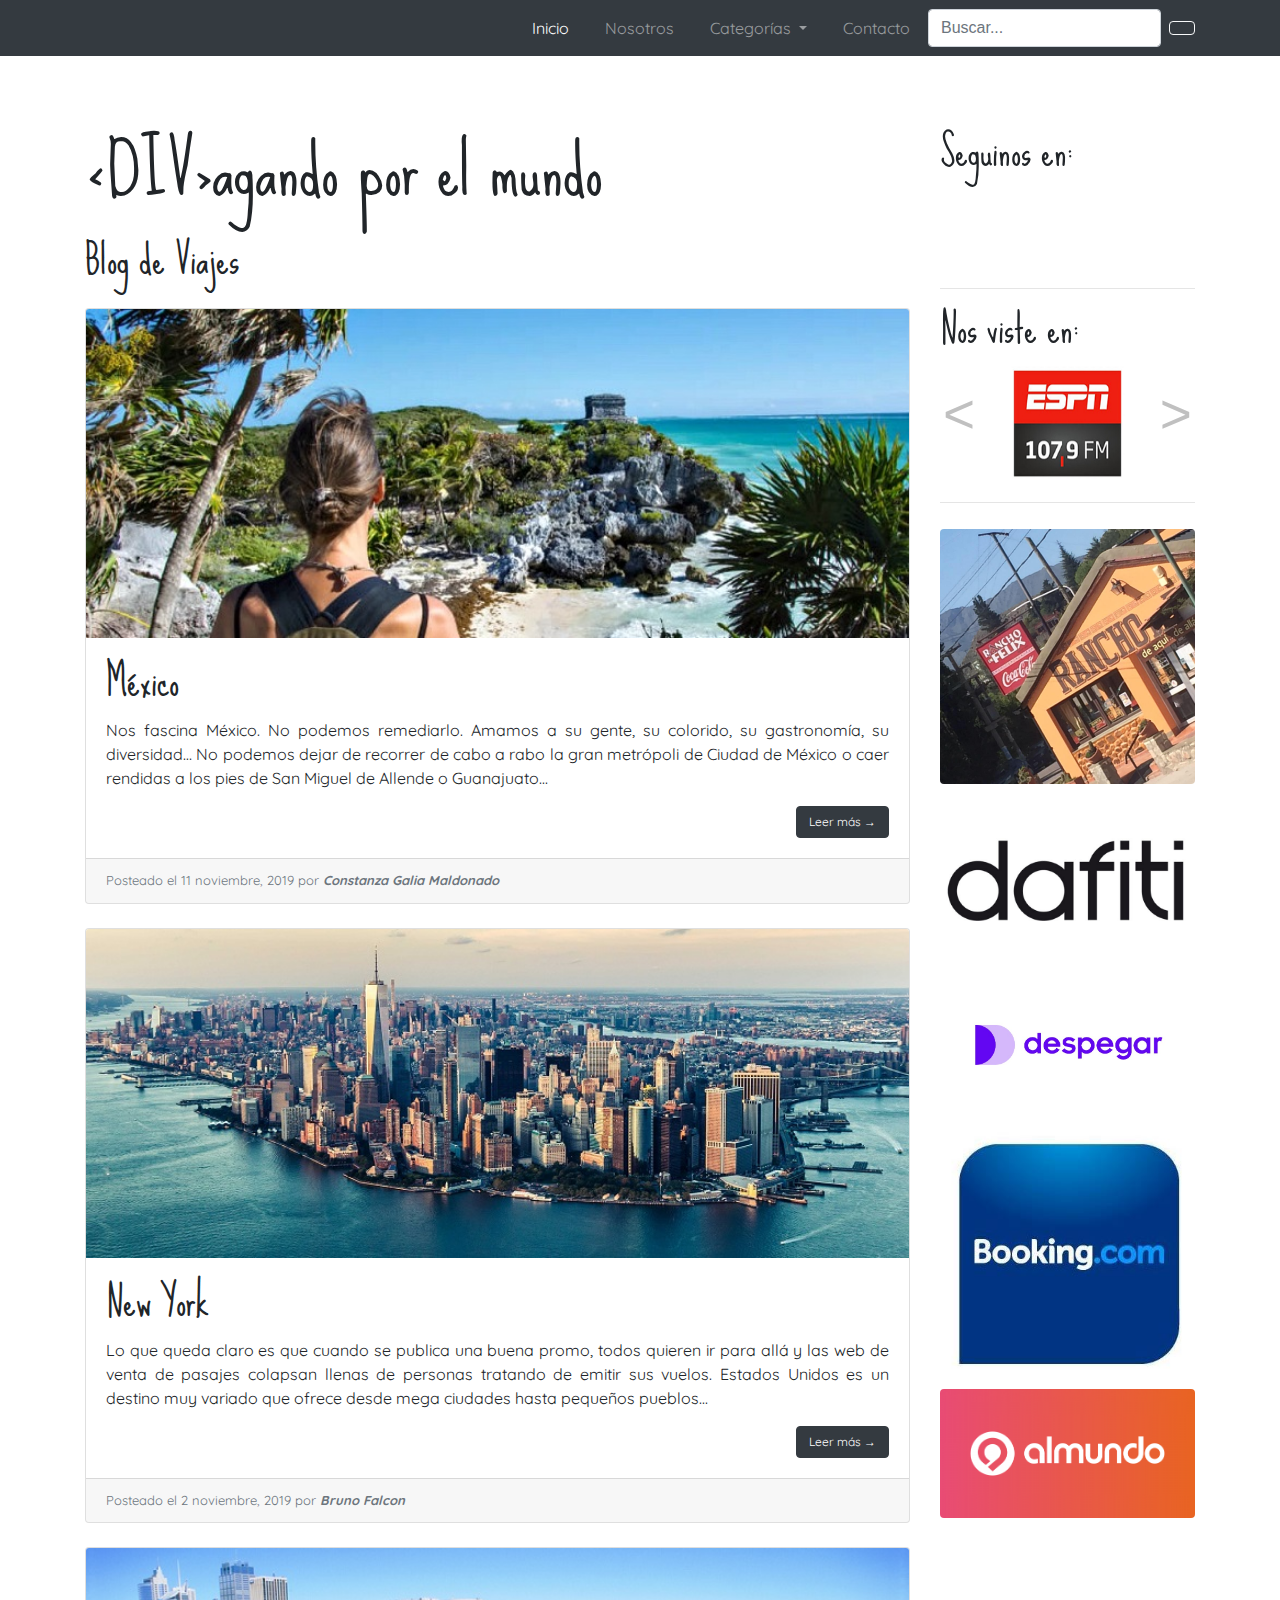
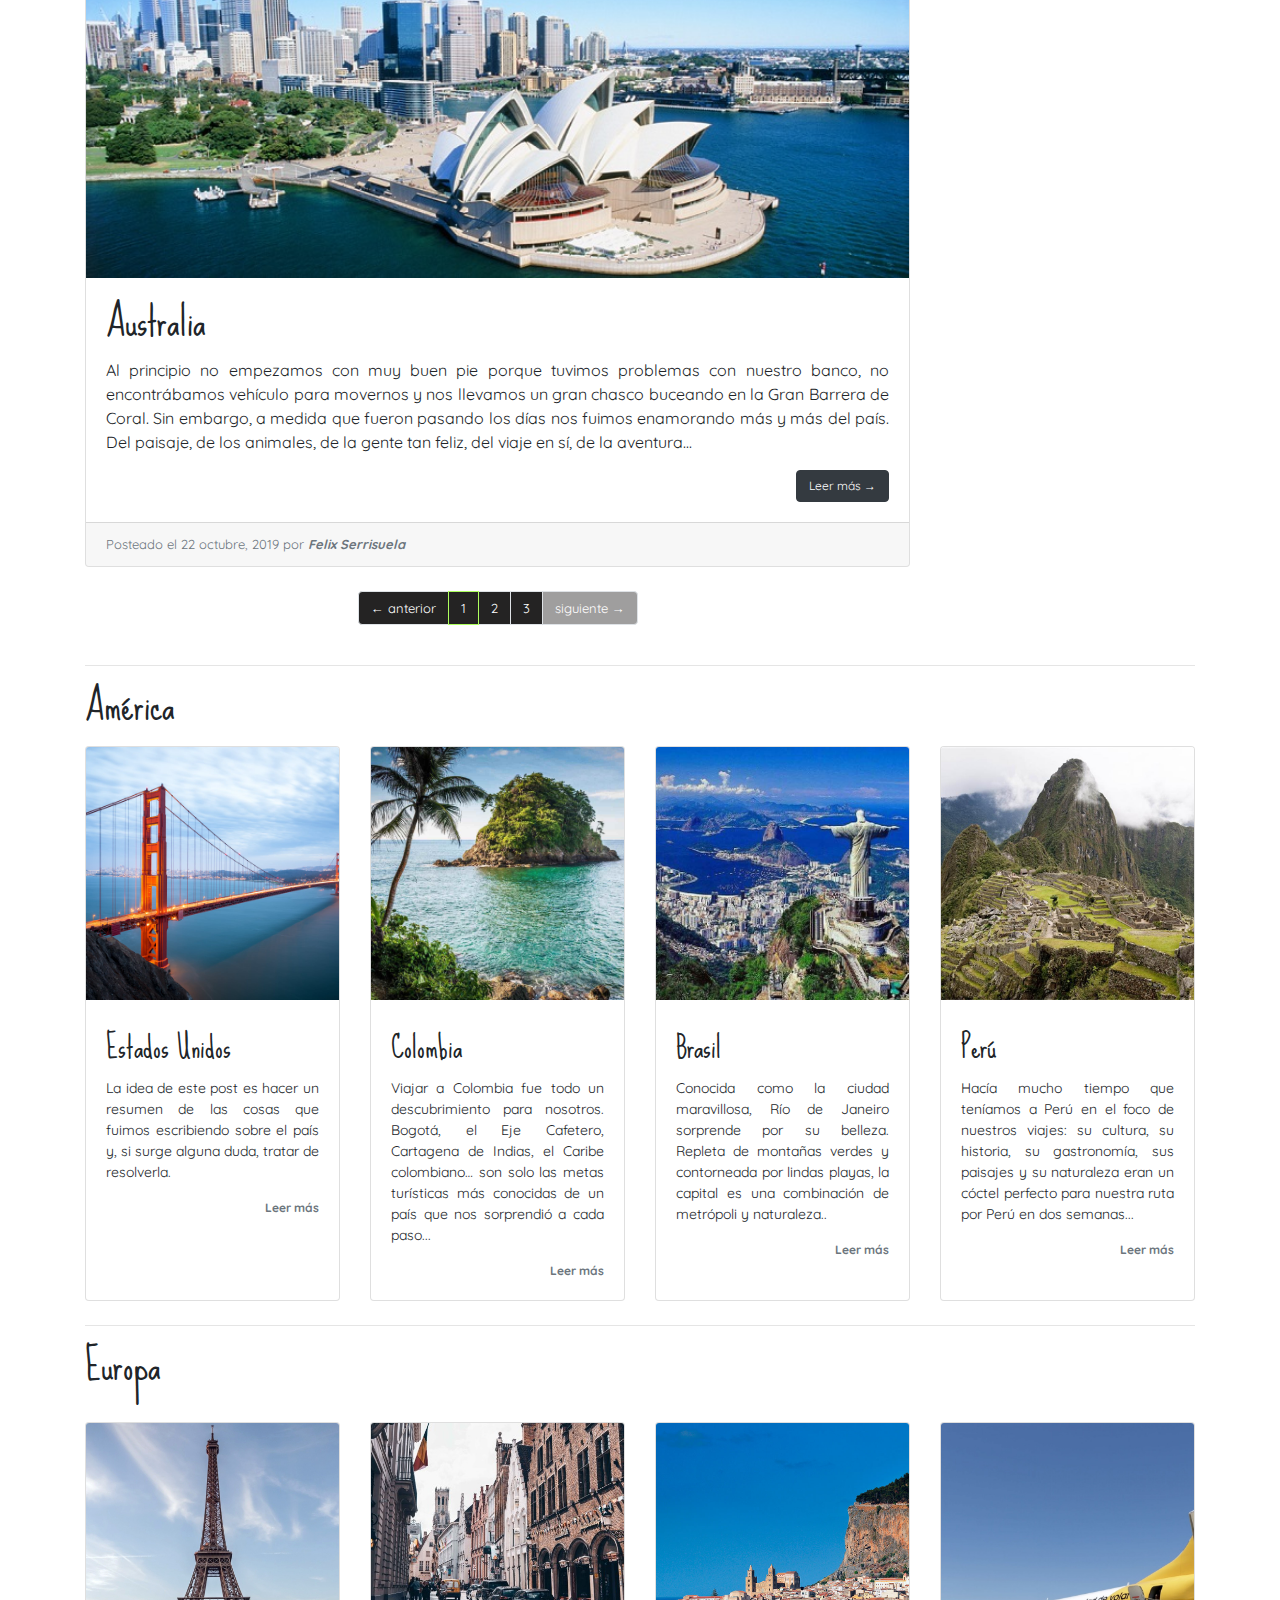
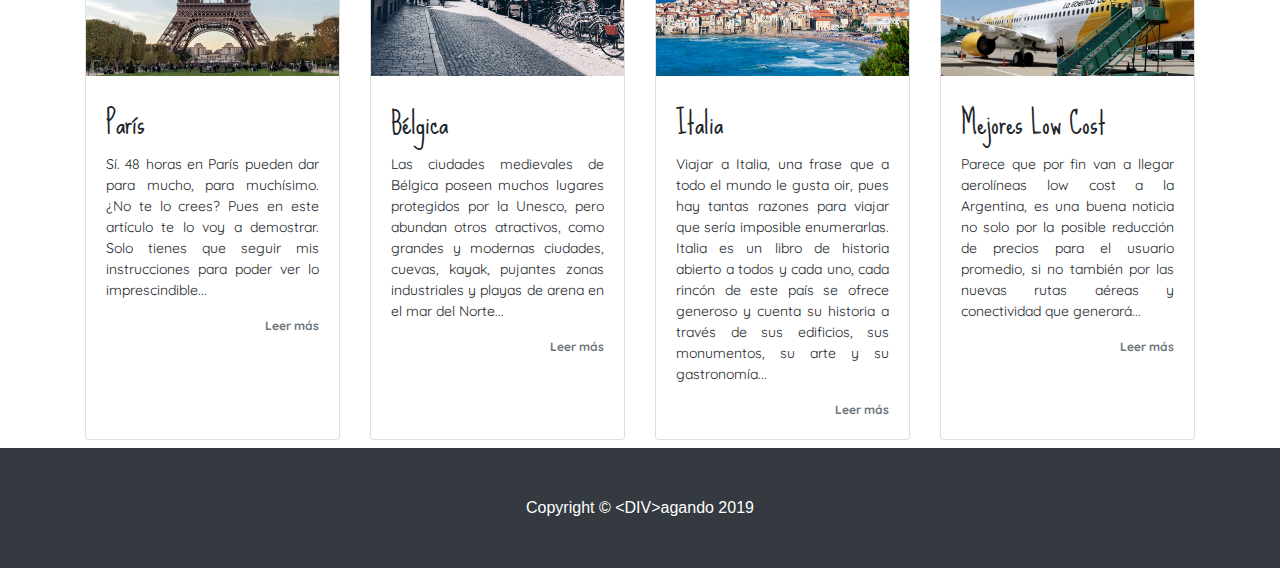
<file: index.html>
<!DOCTYPE html>
<html lang="es">
<head>
    <meta charset="utf-8">
    <meta name="viewport" content="width=device-width, initial-scale=1.0, minimum-scale=1.0, maximum-scale=1.0, user-scalable=no">
    <meta name="description" content="">
    <meta name="author" content="">
    <title> &lt;DIV&gt;agando </title>
    <!-- Bootstrap core CSS -->
    <link href="vendor/bootstrap/css/bootstrap.min.css" rel="stylesheet">
    <!--Link fontawesome-->
    <link rel="stylesheet" href="https://use.fontawesome.com/releases/v5.8.2/css/all.css" integrity="sha384-oS3vJWv+0UjzBfQzYUhtDYW+Pj2yciDJxpsK1OYPAYjqT085Qq/1cq5FLXAZQ7Ay" crossorigin="anonymous">
    <!-- link fuente google -->
    <link href="https://fonts.googleapis.com/css?family=Quicksand&display=swap" rel="stylesheet">
    <link href="https://fonts.googleapis.com/css?family=Sue+Ellen+Francisco&display=swap" rel="stylesheet">
    <!--Link Style css propio-->
    <link href="css/blog-home.css" rel="stylesheet">
</head>
<body>
    <header class="container-fluid">
        <div class="container">
            <div class="row">
                <!-- Navigation -->
                <nav class="navbar navbar-expand-lg navbar-dark bg-dark fixed-top">
                    <div class="container">
                         <a class="navbar-brand" href="index.html" id="icono"> <i class="fas fa-globe-americas fa-3x"></i> </a>
                         <button class="navbar-toggler" type="button" data-toggle="collapse" data-target="#navbarResponsive" aria-controls="navbarResponsive" aria-expanded="false" aria-label="Toggle navigation">
                            <span class="navbar-toggler-icon"></span>
                        </button>
                        <div class="collapse navbar-collapse menuSuperior" id="navbarResponsive">
                            <ul class="navbar-nav ml-auto">
                                <li class="nav-item active">
                                    <a class="nav-link" href="index.html">Inicio</a>
                                </li>
                                <li class="nav-item">
                                    <a class="nav-link" href="about.html">Nosotros</a>
                                </li>
                                <li class="nav-item dropdown">
                                    <a class="nav-link dropdown-toggle" href="#" id="navbarDropdown" role="button" data-toggle="dropdown" aria-haspopup="true" aria-expanded="false">
                                        Categorías
                                    </a>
                                    <div class="dropdown-menu" aria-labelledby="navbarDropdown">
                                        <a class="dropdown-item" href="#america">América</a>
                                        <a class="dropdown-item" href="#europa">Europa</a>
                                        <a class="dropdown-item" href="#">Africa</a>
                                        <a class="dropdown-item" href="#">Asia</a>
                                        <a class="dropdown-item" href="#">Oceanía</a>
                                    </div>
                                </li>
                                <li class="nav-item">
                                    <a class="nav-link" href="contacto.html">Contacto</a>
                                </li>
                                <form class="form-inline">
                                    <input class="form-control mr-sm-2" type="search" placeholder="Buscar..." aria-label="Search">
                                    <button class="btn btn-outline-light my-2 my-sm-0" type="submit"><i class="fa fa-search"></i></button>
                                </form>
                            </ul>
                        </div>
                    </div> 
                </nav>
            </div>
        </div>
    </header>
    <!-- Page Content -->
    <div class="container">
        <div class="row">
            <div class="col-md-9 mt-5">
                <h1 class="my-4 mb-3 tituloPrincipal"> &lt;DIV&gt;agando por el mundo</h1>
                <h3 class="tituloSecundario pb-3">Blog de Viajes</h3>
                <div class="card mb-4">
                    <img class="card-img-top" src="img/ciudades/tulum.jpg" alt="Card image cap">
                    <div class="card-body">
                        <h2 class="card-title tituloSecundario">México</h2>
                        <p class="card-text textoContenido">Nos fascina México. No podemos remediarlo. Amamos a su gente, su colorido, su gastronomía, su diversidad… No podemos dejar de recorrer de cabo a rabo la gran metrópoli de Ciudad de México o caer rendidas a los pies de San Miguel de Allende o Guanajuato...</p>
                        <a href="mexico.html" class="btn btn-dark float-right textoBotones">Leer más &rarr;</a>
                    </div>
                    <div class="card-footer text-muted textoPiePost">
                        Posteado el 11 noviembre, 2019 por <span class="textoAutores">Constanza Galia Maldonado</span>
                    </div>
                </div>
                <div class="card mb-4">
                    <img class="card-img-top" src="img/ciudades/Nueva-York.jpg" alt="Card image cap">
                    <div class="card-body">
                        <h2 class="card-title tituloSecundario">New York</h2>
                        <p class="card-text textoContenido">Lo que queda claro es que cuando se publica una buena promo, todos quieren ir para allá y las web de venta de pasajes colapsan llenas de personas tratando de emitir sus vuelos. Estados Unidos es un destino muy variado que ofrece desde mega ciudades hasta pequeños pueblos...</p>
                        <a href="new_york.html" class="btn btn-dark float-right textoBotones">Leer más &rarr;</a>
                    </div>
                    <div class="card-footer text-muted textoPiePost">
                        Posteado el 2 noviembre, 2019 por <span class="textoAutores">Bruno Falcon</span>
                    </div>
                </div>
                <div class="card mb-4">
                    <img class="card-img-top" src="img/ciudades/sidney.jpg" alt="Card image cap">
                    <div class="card-body">
                        <h2 class="card-title tituloSecundario">Australia</h2>
                        <p class="card-text textoContenido">Al principio no empezamos con muy buen pie porque tuvimos problemas con nuestro banco, no encontrábamos vehículo para movernos y nos llevamos un gran chasco buceando en la Gran Barrera de Coral. Sin embargo, a medida que fueron pasando los días nos fuimos enamorando más y más del país. Del paisaje, de los animales, de la gente tan feliz, del viaje en sí, de la aventura...</p>
                        <a href="australia.html" class="btn btn-dark float-right textoBotones">Leer más &rarr;</a>
                    </div>
                    <div class="card-footer text-muted textoPiePost">
                        Posteado el 22 octubre, 2019 por <span class="textoAutores">Felix Serrisuela</span>
                    </div>
                </div>
                <!-- Pagination -->
                <ul class="pagination justify-content-center mb-4">
                    <li class="page-item"><a class="page-link" href="#">&larr; anterior</a></li>
                    <li class="page-item active"><a class="page-link" href="#">1</a></li>
                    <li class="page-item "><a class="page-link" href="#">2</a></li>
                    <li class="page-item"><a class="page-link" href="#">3</a></li>
                    <li class="page-item disabled"><a class="page-link" href="#">siguiente &rarr;</a></li>
                </ul>
            </div> <!-- columna 1 -->
            <div class="col-md-3 mt-5 d-none d-sm-none d-md-block">
                <aside class="mt-4 sticky-top" style="top:6rem">
                    <h3 class="tituloSecundario">Seguinos en:</h3>
                    <div class="mt-5 pb-4 redesSociales text-center">
                        <a target="_blank" href="#"><i class="fab fa-instagram fa-3x"></i></a>
                        <a target="_blank" href="#"><i class="fab fa-facebook fa-3x"></i></a>
                        <a target="_blank" href="#"><i class="fab fa-twitter-square fa-3x"></i></a>
                        <a target="_blank" href="#"><i class="fab fa-youtube fa-3x"></i></a>
                    </div>
                    <hr>
                    <h3 class="tituloSecundario">Nos viste en:</h3>
                    <div id="carouselExampleControls" class="carousel slide" data-ride="carousel">
                        <div class="carousel-inner">
                            <div class="carousel-item active">
                                <img class="d-block w-100" src="img/slider/espn.png" alt="First slide">
                            </div>
                            <div class="carousel-item">
                                <img class="d-block w-100" src="img/slider/telam.png" alt="Second slide">
                            </div>
                            <div class="carousel-item">
                                <img class="d-block w-100" src="img/slider/tv-publica.png" alt="Third slide">
                            </div>
                        </div>
                        <a class="carousel-control-prev" href="#carouselExampleControls" role="button" data-slide="prev">
                            <span class="carousel-control-prev-icon" aria-hidden="true"></span>
                            <span class="sr-only">Previous</span>
                        </a>
                        <a class="carousel-control-next" href="#carouselExampleControls" role="button" data-slide="next">
                            <span class="carousel-control-next-icon" aria-hidden="true"></span>
                            <span class="sr-only">Next</span>
                        </a>
                    </div>
                    <hr>
                    <div id="publicidades">
                        <img class="img-fluid rounded" src="img/publicidades/rancho.jpg">
                        <img class="img-fluid rounded" src="img/publicidades/dafiti.jpg">
                        <img class="img-fluid rounded" src="img/publicidades/logo-despegar-nuevo.jpg">
                        <img class="img-fluid rounded" src="img/publicidades/Booking-opiniones-9.jpg">
                        <img class="img-fluid rounded" src="img/publicidades/almundocom_1555451367.png">
                    </div>

                </aside>
            </div> <!-- columna 2 -->
        </div> <!-- primer row -->
        <hr>
        <h1 class="tituloSecundario" id="america">América</h1>
        <div class="row">
             <div class="col-md-6 col-lg-4 col-xl-3 py-2">
                <div class="card h-100">
                    <img class="card-img-top img-fluid" src="img/ciudades/goldenGate.jpg" alt="Card image cap">
                    <div class="card-body">
                        <h5 class="card-title titulosMiniaturas">Estados Unidos</h5>
                        <p class="card-text textoContenidoMin">La idea de este post es hacer un resumen de las cosas que fuimos escribiendo sobre el país y, si surge alguna duda, tratar de resolverla.</p>
                        <p class="card-text"><a href="estadosUnidos.html" class="text-muted float-right leerMas">Leer más</a></p>
                    </div>
                </div>
            </div>
            <div class="col-md-6 col-lg-4 col-xl-3 py-2">
                <div class="card h-100">
                    <img class="card-img-top img-fluid" src="img/ciudades/colombia.jpg" alt="Card image cap">
                     <div class="card-body">
                        <h5 class="card-title titulosMiniaturas">Colombia</h5>
                        <p class="card-text textoContenidoMin">Viajar a Colombia fue todo un descubrimiento para nosotros. Bogotá, el Eje Cafetero, Cartagena de Indias, el Caribe colombiano… son solo las metas turísticas más conocidas de un país que nos sorprendió a cada paso...</p>
                        <p class="card-text"><a href="colombia.html" class="text-muted float-right leerMas">Leer más</a></p>
                    </div>
                </div>
            </div>
            <div class="col-md-6 col-lg-4 col-xl-3 py-2">
                <div class="card h-100">
                    <img class="card-img-top img-fluid" src="img/ciudades/rioDeJaneiro.jpg" alt="Card image cap">
                    <div class="card-body">
                        <h5 class="card-title titulosMiniaturas">Brasil</h5>
                        <p class="card-text textoContenidoMin">Conocida como la ciudad maravillosa, Río de Janeiro sorprende por su belleza. Repleta de montañas verdes y contorneada por lindas playas, la capital es una combinación de metrópoli y naturaleza..</p>
                        <p class="card-text"><a href="brasil.html" class="text-muted float-right leerMas">Leer más</a></p>
                    </div>
                </div>
            </div>
            <div class="col-md-6 col-lg-4 col-xl-3 py-2">
                <div class="card h-100">
                    <img class="card-img-top img-fluid" src="img/ciudades/machuPicchu.jpg" alt="Card image cap">
                    <div class="card-body">
                        <h5 class="card-title titulosMiniaturas">Perú</h5>
                        <p class="card-text textoContenidoMin">Hacía mucho tiempo que teníamos a Perú en el foco de nuestros viajes: su cultura, su historia, su gastronomía, sus paisajes y su naturaleza eran un cóctel perfecto para nuestra ruta por Perú en dos semanas...</p>
                        <p class="card-text"><a href="peru.html" class="text-muted float-right leerMas">Leer más</a></p>
                    </div>
                </div>
            </div>
        </div> <!-- row America -->
        <hr>
        <h1 class="tituloSecundario mb-4" id="europa">Europa</h1>
        <div class="row">
            <div class="col-md-6 col-lg-4 col-xl-3 py-2">
                <div class="card h-100">
                    <img class="card-img-top img-fluid" src="img/ciudades/torre.jpg" alt="Card image cap">
                    <div class="card-body">
                        <h5 class="card-title titulosMiniaturas">París</h5>
                        <p class="card-text textoContenidoMin">Sí. 48 horas en París pueden dar para mucho, para muchísimo. ¿No te lo crees? Pues en este artículo te lo voy a demostrar. Solo tienes que seguir mis instrucciones para poder ver lo imprescindible...</p>
                        <p class="card-text"><a href="paris.html" class="text-muted float-right leerMas">Leer más</a></p>
                    </div>
                </div>
            </div>
            <div class="col-md-6 col-lg-4 col-xl-3 py-2">
                <div class="card h-100">
                    <img class="card-img-top img-fluid" src="img/ciudades/belgica.jpg" alt="Card image cap">
                     <div class="card-body">
                        <h5 class="card-title titulosMiniaturas">Bélgica</h5>
                        <p class="card-text textoContenidoMin">Las ciudades medievales de Bélgica poseen muchos lugares protegidos por la Unesco, pero abundan otros atractivos, como grandes y modernas ciudades, cuevas, kayak, pujantes zonas industriales y playas de arena en el mar del Norte...</p>
                        <p class="card-text"><a href="belgica.html" class="text-muted float-right leerMas">Leer más</a></p>
                    </div>
                </div>
            </div>
            <div class="col-md-6 col-lg-4 col-xl-3 py-2">
                <div class="card h-100">
                    <img class="card-img-top img-fluid" src="img/ciudades/italia.jpg" alt="Card image cap">
                    <div class="card-body">
                        <h5 class="card-title titulosMiniaturas">Italia</h5>
                        <p class="card-text textoContenidoMin">Viajar a Italia, una frase que a todo el mundo le gusta oir, pues hay tantas razones para viajar que sería imposible enumerarlas. Italia es un libro de historia abierto a todos y cada uno, cada rincón de este país se ofrece generoso y cuenta su historia a través de sus edificios, sus monumentos, su arte y su gastronomía...</p>
                        <p class="card-text"><a href="italia.html" class="text-muted float-right leerMas">Leer más</a></p>
                    </div>
                </div>
            </div>
            <div class="col-md-6 col-lg-4 col-xl-3 py-2">
                <div class="card h-100">
                    <img class="card-img-top img-fluid" src="img/ciudades/flyBondi.jpg" alt="Card image cap">
                    <div class="card-body">
                        <h5 class="card-title titulosMiniaturas"> Mejores Low Cost</h5>
                        <p class="card-text textoContenidoMin">Parece que por fin van a llegar aerolíneas low cost a la Argentina, es una buena noticia no solo por la posible reducción de precios para el usuario promedio, si no también por las nuevas rutas aéreas y conectividad que generará...</p>
                        <p class="card-text"><a href="lowCost.html" class="text-muted float-right leerMas">Leer más</a></p>
                    </div>
                </div>
            </div>
        </div> <!-- row Europa -->
    </div> <!-- container -->    
    <!-- Footer -->
    <footer class="py-5 bg-dark">
        <div class="container">
            <p class="m-0 text-center text-white">Copyright &copy; &lt;DIV&gt;agando 2019</p>
        </div>
    </footer>        
<!-- Bootstrap core JavaScript -->
<script src="vendor/jquery/jquery.min.js"></script>
<script src="vendor/bootstrap/js/bootstrap.bundle.min.js"></script>
</body>
</html>
</file>
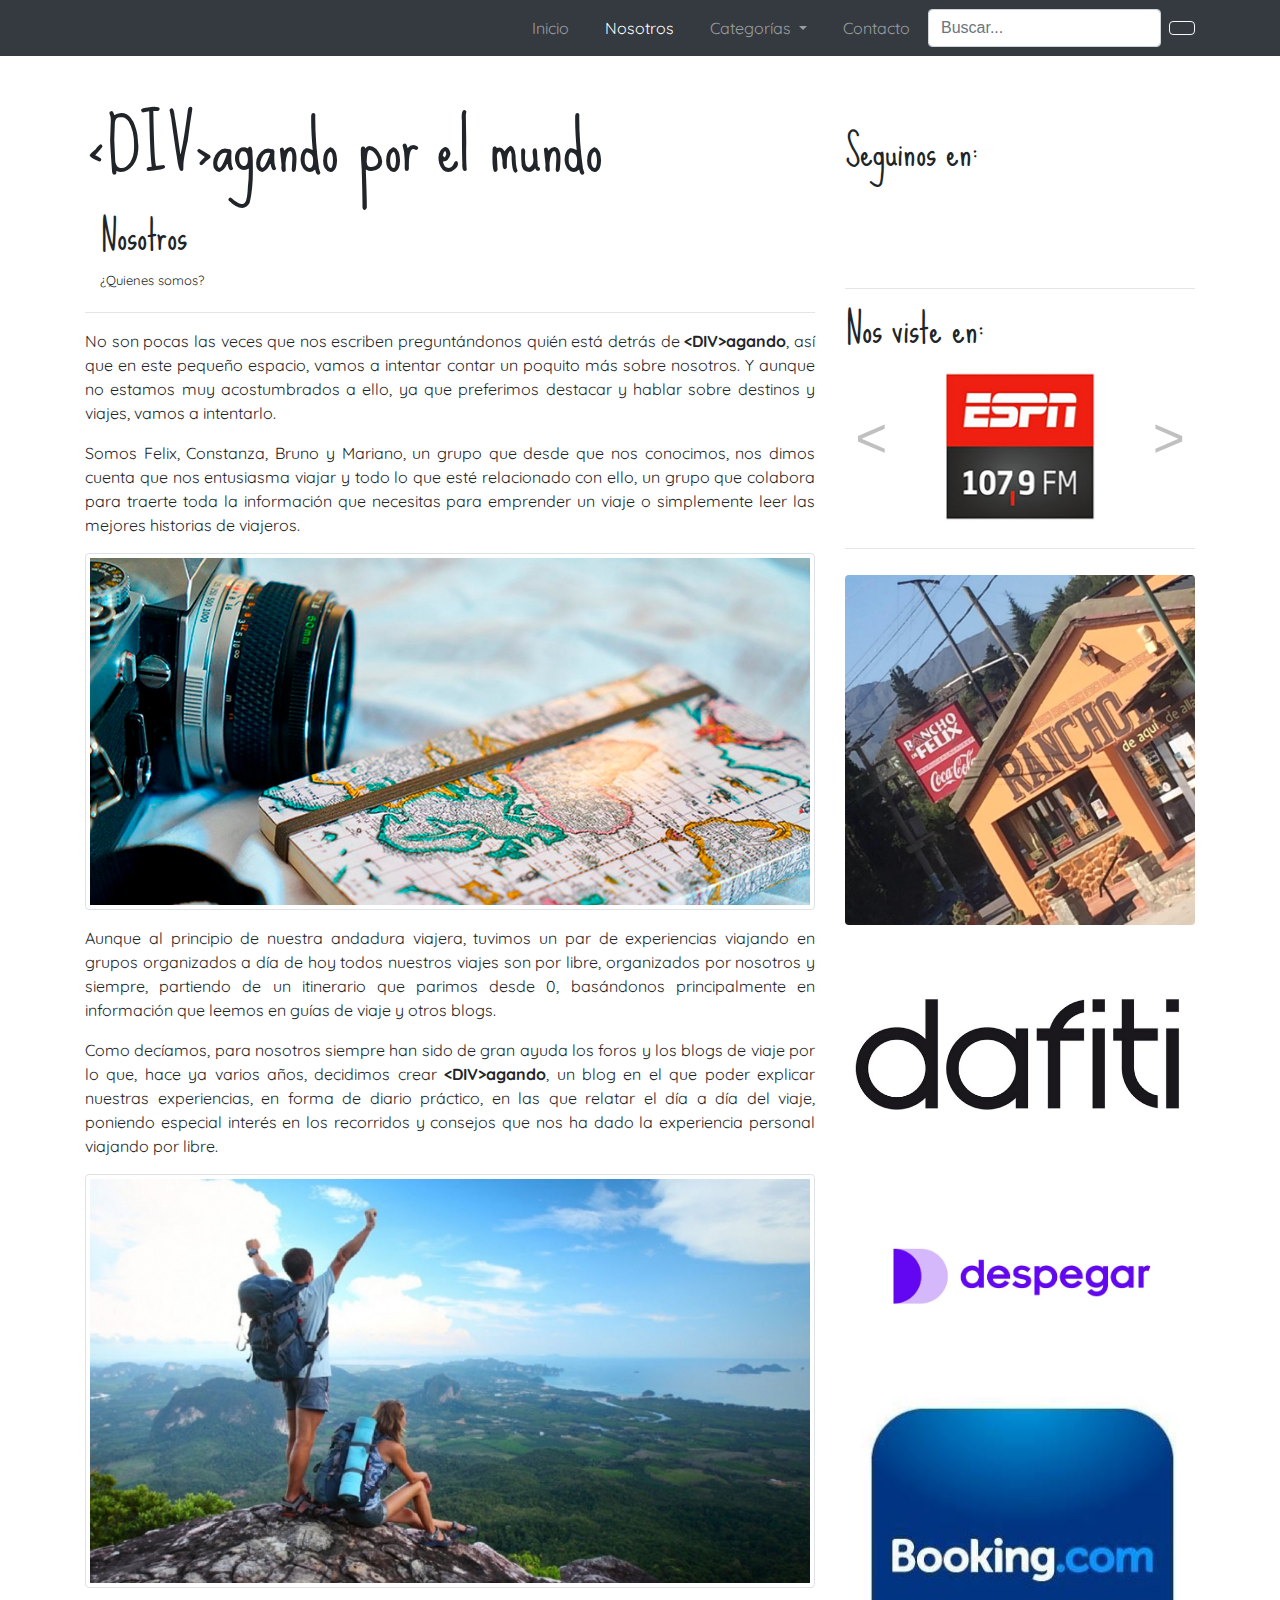
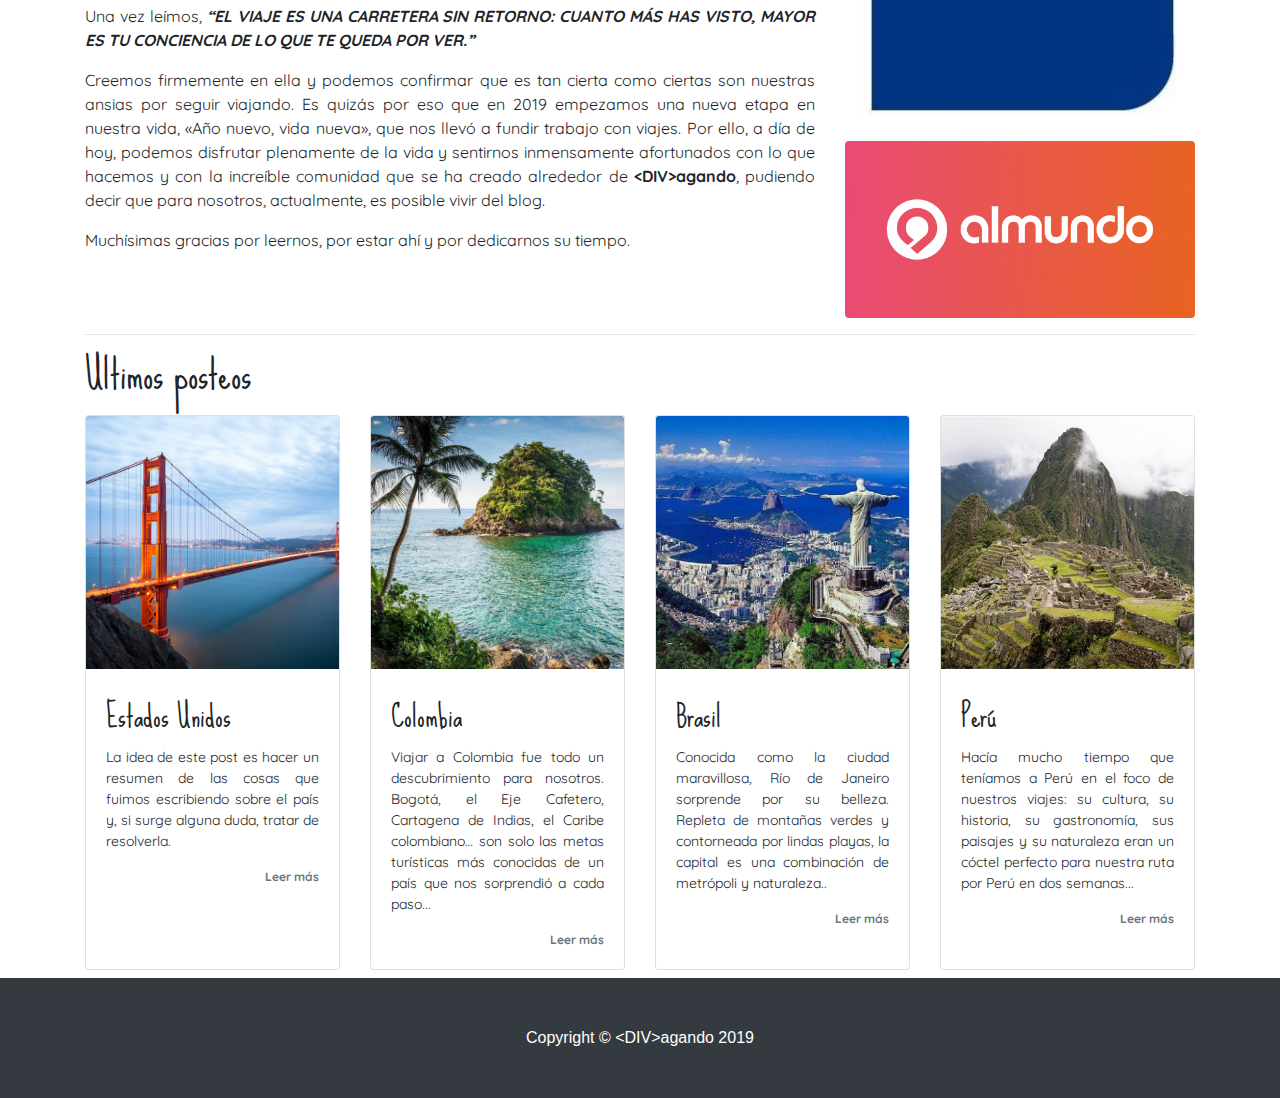
<file: about.html>
<!DOCTYPE html>
<html lang="es">
<head>
    <meta charset="utf-8">
    <meta name="viewport" content="width=device-width, initial-scale=1.0, minimum-scale=1.0, maximum-scale=1.0, user-scalable=no">
    <meta name="description" content="">
    <meta name="author" content="">
    <title> &lt;DIV&gt;agando </title>
    <!-- Bootstrap core CSS -->
    <link href="vendor/bootstrap/css/bootstrap.min.css" rel="stylesheet">
    <!--Link fontawesome-->
    <link rel="stylesheet" href="https://use.fontawesome.com/releases/v5.8.2/css/all.css" integrity="sha384-oS3vJWv+0UjzBfQzYUhtDYW+Pj2yciDJxpsK1OYPAYjqT085Qq/1cq5FLXAZQ7Ay" crossorigin="anonymous">
    <!-- link fuente google -->
    <link href="https://fonts.googleapis.com/css?family=Quicksand&display=swap" rel="stylesheet">
    <link href="https://fonts.googleapis.com/css?family=Sue+Ellen+Francisco&display=swap" rel="stylesheet">
    <!--Link Style css propio-->
    <link href="css/blog-home.css" rel="stylesheet">
</head>
<body>
    <header class="container-fluid">
        <div class="container">
            <div class="row">
                <!-- Navigation -->
                <nav class="navbar navbar-expand-lg navbar-dark bg-dark fixed-top">
                    <div class="container">
                         <a class="navbar-brand" href="index.html"> <i class="fas fa-globe-americas fa-3x"></i> </a>
                         <button class="navbar-toggler" type="button" data-toggle="collapse" data-target="#navbarResponsive" aria-controls="navbarResponsive" aria-expanded="false" aria-label="Toggle navigation">
                            <span class="navbar-toggler-icon"></span>
                        </button>
                        <div class="collapse navbar-collapse menuSuperior" id="navbarResponsive">
                            <ul class="navbar-nav ml-auto">
                                <li class="nav-item">
                                    <a class="nav-link" href="index.html">Inicio</a>
                                </li>
                                <li class="nav-item">
                                    <a class="nav-link active" href="about.html">Nosotros</a>
                                </li>
                                <li class="nav-item dropdown">
                                    <a class="nav-link dropdown-toggle" href="#" id="navbarDropdown" role="button" data-toggle="dropdown" aria-haspopup="true" aria-expanded="false">
                                        Categorías
                                    </a>
                                    <div class="dropdown-menu" aria-labelledby="navbarDropdown">
                                        <a class="dropdown-item" href="#america">América</a>
                                        <a class="dropdown-item" href="#europa">Europa</a>
                                        <a class="dropdown-item" href="#">Africa</a>
                                        <a class="dropdown-item" href="#">Asia</a>
                                        <a class="dropdown-item" href="#">Oceanía</a>
                                    </div>
                                </li>
                                <li class="nav-item">
                                    <a class="nav-link" href="contacto.html">Contacto</a>
                                </li>
                                <form class="form-inline">
                                    <input class="form-control mr-sm-2" type="search" placeholder="Buscar..." aria-label="Search">
                                    <button class="btn btn-outline-light my-2 my-sm-0" type="submit"><i class="fa fa-search"></i></button>
                                </form>
                            </ul>
                        </div>
                    </div> 
                </nav>
            </div>
        </div>
    </header>
    <!-- Page Content -->
    <div class="container">
        <div class="row">
            <div class="col-md-8 mt-5">
                <h1 class="tituloPrincipal"> &lt;DIV&gt;agando por el mundo</h1>
                <div class="col-12 mt-4 pb-1">
                    <h3 class="tituloSecundario">Nosotros</h3>
                    <span class="textoPiePost">¿Quienes somos?</span>
                </div>
                <hr>
                <p class="textoContenido">No son pocas las veces que nos escriben preguntándonos quién está detrás de <strong>&lt;DIV&gt;agando</strong>, así que en este pequeño espacio, vamos a intentar contar un poquito más sobre nosotros. Y aunque no estamos muy acostumbrados a ello, ya que preferimos destacar y hablar sobre destinos y viajes, vamos a intentarlo. </p>
                <p class="textoContenido">Somos Felix, Constanza, Bruno y Mariano, un grupo que desde que nos conocimos, nos dimos cuenta que nos entusiasma viajar y todo lo que esté relacionado con ello, un grupo que colabora para traerte toda la información que necesitas para emprender un viaje o simplemente leer las mejores historias de viajeros.</p>
                <!-- imagen -->
                <img class="img-fluid img-thumbnail rounded mb-3" src="img/viajeros-mundi.jpg" alt="">
                <p class="textoContenido">Aunque al principio de nuestra andadura viajera, tuvimos un par de experiencias viajando en grupos organizados a día de hoy todos nuestros viajes son por libre, organizados por nosotros y siempre, partiendo de un itinerario que parimos desde 0, basándonos principalmente en información que leemos en guías de viaje y otros blogs.</p>
                
                <p class="textoContenido">Como decíamos, para nosotros siempre han sido de gran ayuda los foros y los blogs de viaje por lo que, hace ya varios años, decidimos crear <strong>&lt;DIV&gt;agando</strong>, un blog en el que poder explicar nuestras experiencias, en forma de diario práctico, en las que relatar el día a día del viaje, poniendo especial interés en los recorridos y consejos que nos ha dado la experiencia personal viajando por libre.</p>
                
                <img class="img-fluid img-thumbnail rounded mb-3" src="img/turistas.jpg" alt="">
                
                <p class="textoContenido">Una vez leímos, <span class="textoAutores">“EL VIAJE ES UNA CARRETERA SIN RETORNO: CUANTO MÁS HAS VISTO, MAYOR ES TU CONCIENCIA DE LO QUE TE QUEDA POR VER.”</span></p>

                <p class="textoContenido">Creemos firmemente en ella y podemos confirmar que es tan cierta como ciertas son nuestras ansias por seguir viajando. Es quizás por eso que en 2019 empezamos una nueva etapa en nuestra vida, «Año nuevo, vida nueva», que nos llevó a fundir trabajo con viajes. Por ello, a día de hoy, podemos disfrutar plenamente de la vida y sentirnos inmensamente afortunados con lo que hacemos y con la increíble comunidad que se ha creado alrededor de  <strong>&lt;DIV&gt;agando</strong>, pudiendo decir que para nosotros, actualmente, es posible vivir del blog.</p>

                <p class="textoContenido">Muchísimas gracias por leernos, por estar ahí y por dedicarnos su tiempo.</p>

            </div> <!-- columna 1 -->
            <div class="col-md-4 mt-5 d-none d-sm-none d-md-block">
                <aside class="mt-4" style="top:6rem">
                    <h3 class="tituloSecundario">Seguinos en:</h3>
                    <div class="mt-5 pb-4 redesSociales text-center">
                        <a target="_blank" href="#"><i class="fab fa-instagram fa-3x"></i></a>
                        <a target="_blank" href="#"><i class="fab fa-facebook fa-3x"></i></a>
                        <a target="_blank" href="#"><i class="fab fa-twitter-square fa-3x"></i></a>
                        <a target="_blank" href="#"><i class="fab fa-youtube fa-3x"></i></a>
                    </div>
                    <hr>
                    <h3 class="tituloSecundario">Nos viste en:</h3>
                    <div id="carouselExampleControls" class="carousel slide" data-ride="carousel">
                        <div class="carousel-inner">
                            <div class="carousel-item active">
                                <img class="d-block w-100" src="img/slider/espn.png" alt="First slide">
                            </div>
                            <div class="carousel-item">
                                <img class="d-block w-100" src="img/slider/telam.png" alt="Second slide">
                            </div>
                            <div class="carousel-item">
                                <img class="d-block w-100" src="img/slider/tv-publica.png" alt="Third slide">
                            </div>
                        </div>
                        <a class="carousel-control-prev" href="#carouselExampleControls" role="button" data-slide="prev">
                            <span class="carousel-control-prev-icon" aria-hidden="true"></span>
                            <span class="sr-only">Previous</span>
                        </a>
                        <a class="carousel-control-next" href="#carouselExampleControls" role="button" data-slide="next">
                            <span class="carousel-control-next-icon" aria-hidden="true"></span>
                            <span class="sr-only">Next</span>
                        </a>
                    </div>
                    <hr>
                    <div id="publicidades">
                        <img class="img-fluid rounded" src="img/publicidades/rancho.jpg">
                        <img class="img-fluid rounded" src="img/publicidades/dafiti.jpg">
                        <img class="img-fluid rounded" src="img/publicidades/logo-despegar-nuevo.jpg">
                        <img class="img-fluid rounded" src="img/publicidades/Booking-opiniones-9.jpg">
                        <img class="img-fluid rounded" src="img/publicidades/almundocom_1555451367.png">
                    </div>
                </aside>
            </div> <!-- columna 2 -->
        </div> <!-- primer row -->
        <hr>
        <h1 class="tituloSecundario">Ultimos posteos</h1>
        <div class="row">
             <div class="col-md-6 col-lg-4 col-xl-3 py-2">
                <div class="card h-100">
                    <img class="card-img-top img-fluid" src="img/ciudades/goldenGate.jpg" alt="Card image cap">
                    <div class="card-body">
                        <h5 class="card-title titulosMiniaturas">Estados Unidos</h5>
                        <p class="card-text textoContenidoMin">La idea de este post es hacer un resumen de las cosas que fuimos escribiendo sobre el país y, si surge alguna duda, tratar de resolverla.</p>
                        <p class="card-text"><a href="estadosUnidos.html" class="text-muted float-right leerMas">Leer más</a></p>
                    </div>
                </div>
            </div>
            <div class="col-md-6 col-lg-4 col-xl-3 py-2">
                <div class="card h-100">
                    <img class="card-img-top img-fluid" src="img/ciudades/colombia.jpg" alt="Card image cap">
                     <div class="card-body">
                        <h5 class="card-title titulosMiniaturas">Colombia</h5>
                        <p class="card-text textoContenidoMin">Viajar a Colombia fue todo un descubrimiento para nosotros. Bogotá, el Eje Cafetero, Cartagena de Indias, el Caribe colombiano… son solo las metas turísticas más conocidas de un país que nos sorprendió a cada paso...</p>
                        <p class="card-text"><a href="colombia.html" class="text-muted float-right leerMas">Leer más</a></p>
                    </div>
                </div>
            </div>
            <div class="col-md-6 col-lg-4 col-xl-3 py-2">
                <div class="card h-100">
                    <img class="card-img-top img-fluid" src="img/ciudades/rioDeJaneiro.jpg" alt="Card image cap">
                    <div class="card-body">
                        <h5 class="card-title titulosMiniaturas">Brasil</h5>
                        <p class="card-text textoContenidoMin">Conocida como la ciudad maravillosa, Río de Janeiro sorprende por su belleza. Repleta de montañas verdes y contorneada por lindas playas, la capital es una combinación de metrópoli y naturaleza..</p>
                        <p class="card-text"><a href="brasil.html" class="text-muted float-right leerMas">Leer más</a></p>
                    </div>
                </div>
            </div>
            <div class="col-md-6 col-lg-4 col-xl-3 py-2">
                <div class="card h-100">
                    <img class="card-img-top img-fluid" src="img/ciudades/machuPicchu.jpg" alt="Card image cap">
                    <div class="card-body">
                        <h5 class="card-title titulosMiniaturas">Perú</h5>
                        <p class="card-text textoContenidoMin">Hacía mucho tiempo que teníamos a Perú en el foco de nuestros viajes: su cultura, su historia, su gastronomía, sus paisajes y su naturaleza eran un cóctel perfecto para nuestra ruta por Perú en dos semanas...</p>
                        <p class="card-text"><a href="peru.html" class="text-muted float-right leerMas">Leer más</a></p>
                    </div>
                </div>
            </div>
        </div> <!-- row relacionados -->
        
        
    </div> <!-- container -->    
    <!-- Footer -->
    <footer class="py-5 bg-dark">
        <div class="container">
            <p class="m-0 text-center text-white">Copyright &copy; &lt;DIV&gt;agando 2019</p>
        </div>
    </footer>        
<!-- Bootstrap core JavaScript -->
<script src="vendor/jquery/jquery.min.js"></script>
<script src="vendor/bootstrap/js/bootstrap.bundle.min.js"></script>
</body>
</html>
</file>
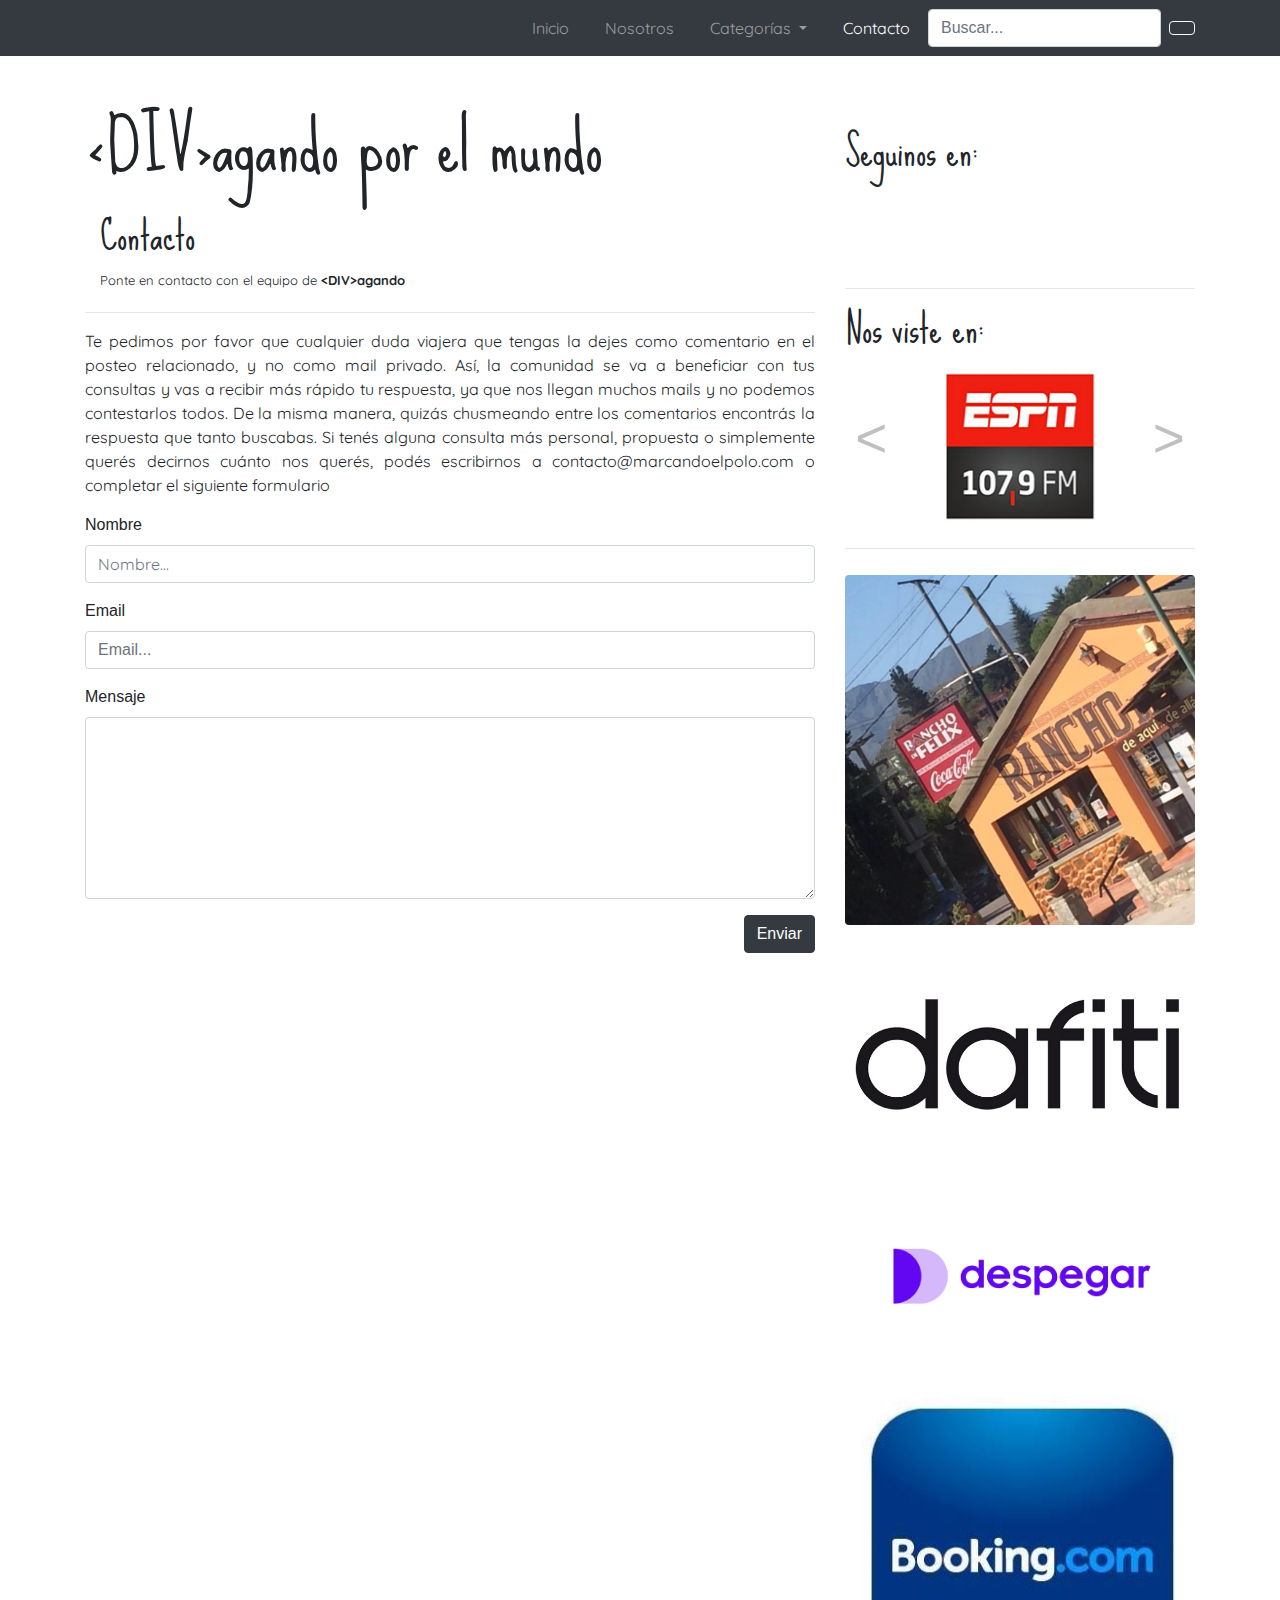
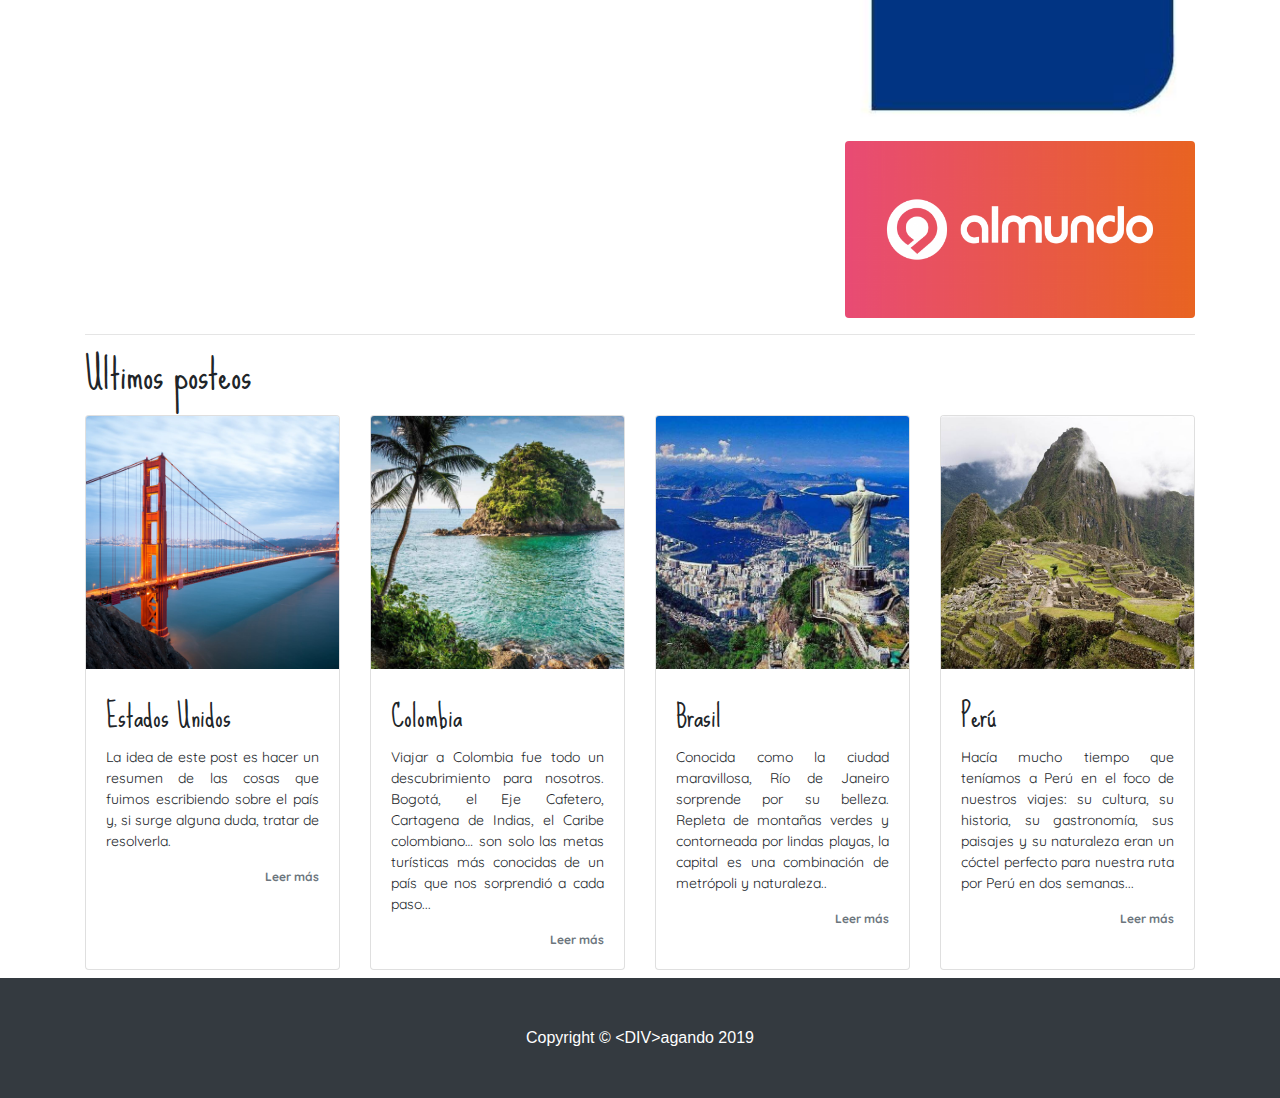
<file: contacto.html>
<!DOCTYPE html>
<html lang="es">
<head>
    <meta charset="utf-8">
    <meta name="viewport" content="width=device-width, initial-scale=1.0, minimum-scale=1.0, maximum-scale=1.0, user-scalable=no">
    <meta name="description" content="">
    <meta name="author" content="">
    <title> &lt;DIV&gt;agando </title>
    <!-- Bootstrap core CSS -->
    <link href="vendor/bootstrap/css/bootstrap.min.css" rel="stylesheet">
    <!--Link fontawesome-->
    <link rel="stylesheet" href="https://use.fontawesome.com/releases/v5.8.2/css/all.css" integrity="sha384-oS3vJWv+0UjzBfQzYUhtDYW+Pj2yciDJxpsK1OYPAYjqT085Qq/1cq5FLXAZQ7Ay" crossorigin="anonymous">
    <!-- link fuente google -->
    <link href="https://fonts.googleapis.com/css?family=Quicksand&display=swap" rel="stylesheet">
    <link href="https://fonts.googleapis.com/css?family=Sue+Ellen+Francisco&display=swap" rel="stylesheet">
    <!--Link Style css propio-->
    <link href="css/blog-home.css" rel="stylesheet">
</head>
<body>
    <header class="container-fluid">
        <div class="container">
            <div class="row">
                <!-- Navigation -->
                <nav class="navbar navbar-expand-lg navbar-dark bg-dark fixed-top">
                    <div class="container">
                         <a class="navbar-brand" href="index.html"> <i class="fas fa-globe-americas fa-3x"></i> </a>
                         <button class="navbar-toggler" type="button" data-toggle="collapse" data-target="#navbarResponsive" aria-controls="navbarResponsive" aria-expanded="false" aria-label="Toggle navigation">
                            <span class="navbar-toggler-icon"></span>
                        </button>
                        <div class="collapse navbar-collapse menuSuperior" id="navbarResponsive">
                            <ul class="navbar-nav ml-auto">
                                <li class="nav-item">
                                    <a class="nav-link" href="index.html">Inicio</a>
                                </li>
                                <li class="nav-item">
                                    <a class="nav-link" href="about.html">Nosotros</a>
                                </li>
                                <li class="nav-item dropdown">
                                    <a class="nav-link dropdown-toggle" href="#" id="navbarDropdown" role="button" data-toggle="dropdown" aria-haspopup="true" aria-expanded="false">
                                        Categorías
                                    </a>
                                    <div class="dropdown-menu" aria-labelledby="navbarDropdown">
                                        <a class="dropdown-item" href="#america">América</a>
                                        <a class="dropdown-item" href="#europa">Europa</a>
                                        <a class="dropdown-item" href="#">Africa</a>
                                        <a class="dropdown-item" href="#">Asia</a>
                                        <a class="dropdown-item" href="#">Oceanía</a>
                                    </div>
                                </li>
                                <li class="nav-item active">
                                    <a class="nav-link" href="contacto.html">Contacto</a>
                                </li>
                                <form class="form-inline">
                                    <input class="form-control mr-sm-2" type="search" placeholder="Buscar..." aria-label="Search">
                                    <button class="btn btn-outline-light my-2 my-sm-0" type="submit"><i class="fa fa-search"></i></button>
                                </form>
                            </ul>
                        </div>
                    </div> 
                </nav>
            </div>
        </div>
    </header>
    <!-- Page Content -->
    <div class="container">
        <div class="row">
            <div class="col-md-8 mt-5">
                <h1 class="tituloPrincipal"> &lt;DIV&gt;agando por el mundo</h1>
                <div class="col-12 mt-4 pb-1">
                    <h3 class="tituloSecundario">Contacto</h3>
                    <span class="textoPiePost">Ponte en contacto con el equipo de <strong>&lt;DIV&gt;agando</strong></span>
                </div>
                <hr>
                <p class="textoContenido">Te pedimos por favor que cualquier duda viajera que tengas la dejes como comentario en el posteo relacionado, y no como mail privado. Así, la comunidad se va a beneficiar con tus consultas y vas a recibir más rápido tu respuesta, ya que nos llegan muchos mails y no podemos contestarlos todos. De la misma manera, quizás chusmeando entre los comentarios encontrás la respuesta que tanto buscabas. Si tenés alguna consulta más personal, propuesta o simplemente querés decirnos cuánto nos querés, podés escribirnos a contacto@marcandoelpolo.com o completar el siguiente formulario</p>
                
                <form action="">
                    <div class="form-group">
                        <label for="nombre">Nombre</label>
                        <input type="text" class="form-control textoContenido" placeholder="Nombre..." name="nombre" id="nombre">
                    </div>

                    <div class="form-group">
                        <label for="mail">Email</label>
                        <input type="email" class="form-control" placeholder="Email..." name="mail" id="pass">
                    </div>

                    <div class="form-group">
                        <label for="mensaje">Mensaje</label>
                        <textarea name="mensaje" id="mensaje" class="form-control" rows="7"></textarea>
                    </div>
                    <button class="btn btn-dark float-right" style="margin-bottom: 90px;" type="submit">Enviar</button>
                </form>

            </div> <!-- columna 1 -->
            <div class="col-md-4 mt-5 d-none d-sm-none d-md-block">
                <aside class="mt-4" style="top:6rem">
                    <h3 class="tituloSecundario">Seguinos en:</h3>
                    <div class="mt-5 pb-4 redesSociales text-center">
                        <a target="_blank" href="#"><i class="fab fa-instagram fa-3x"></i></a>
                        <a target="_blank" href="#"><i class="fab fa-facebook fa-3x"></i></a>
                        <a target="_blank" href="#"><i class="fab fa-twitter-square fa-3x"></i></a>
                        <a target="_blank" href="#"><i class="fab fa-youtube fa-3x"></i></a>
                    </div>
                    <hr>
                    <h3 class="tituloSecundario">Nos viste en:</h3>
                    <div id="carouselExampleControls" class="carousel slide" data-ride="carousel">
                        <div class="carousel-inner">
                            <div class="carousel-item active">
                                <img class="d-block w-100" src="img/slider/espn.png" alt="First slide">
                            </div>
                            <div class="carousel-item">
                                <img class="d-block w-100" src="img/slider/telam.png" alt="Second slide">
                            </div>
                            <div class="carousel-item">
                                <img class="d-block w-100" src="img/slider/tv-publica.png" alt="Third slide">
                            </div>
                        </div>
                        <a class="carousel-control-prev" href="#carouselExampleControls" role="button" data-slide="prev">
                            <span class="carousel-control-prev-icon" aria-hidden="true"></span>
                            <span class="sr-only">Previous</span>
                        </a>
                        <a class="carousel-control-next" href="#carouselExampleControls" role="button" data-slide="next">
                            <span class="carousel-control-next-icon" aria-hidden="true"></span>
                            <span class="sr-only">Next</span>
                        </a>
                    </div>
                    <hr>
                    <div id="publicidades">
                        <img class="img-fluid rounded" src="img/publicidades/rancho.jpg">
                        <img class="img-fluid rounded" src="img/publicidades/dafiti.jpg">
                        <img class="img-fluid rounded" src="img/publicidades/logo-despegar-nuevo.jpg">
                        <img class="img-fluid rounded" src="img/publicidades/Booking-opiniones-9.jpg">
                        <img class="img-fluid rounded" src="img/publicidades/almundocom_1555451367.png">
                    </div>
                </aside>
            </div> <!-- columna 2 -->
        </div> <!-- primer row -->
        <hr>
        <h1 class="tituloSecundario">Ultimos posteos</h1>
        <div class="row">
             <div class="col-md-6 col-lg-4 col-xl-3 py-2">
                <div class="card h-100">
                    <img class="card-img-top img-fluid" src="img/ciudades/goldenGate.jpg" alt="Card image cap">
                    <div class="card-body">
                        <h5 class="card-title titulosMiniaturas">Estados Unidos</h5>
                        <p class="card-text textoContenidoMin">La idea de este post es hacer un resumen de las cosas que fuimos escribiendo sobre el país y, si surge alguna duda, tratar de resolverla.</p>
                        <p class="card-text"><a href="estadosUnidos.html" class="text-muted float-right leerMas">Leer más</a></p>
                    </div>
                </div>
            </div>
            <div class="col-md-6 col-lg-4 col-xl-3 py-2">
                <div class="card h-100">
                    <img class="card-img-top img-fluid" src="img/ciudades/colombia.jpg" alt="Card image cap">
                     <div class="card-body">
                        <h5 class="card-title titulosMiniaturas">Colombia</h5>
                        <p class="card-text textoContenidoMin">Viajar a Colombia fue todo un descubrimiento para nosotros. Bogotá, el Eje Cafetero, Cartagena de Indias, el Caribe colombiano… son solo las metas turísticas más conocidas de un país que nos sorprendió a cada paso...</p>
                        <p class="card-text"><a href="colombia.html" class="text-muted float-right leerMas">Leer más</a></p>
                    </div>
                </div>
            </div>
            <div class="col-md-6 col-lg-4 col-xl-3 py-2">
                <div class="card h-100">
                    <img class="card-img-top img-fluid" src="img/ciudades/rioDeJaneiro.jpg" alt="Card image cap">
                    <div class="card-body">
                        <h5 class="card-title titulosMiniaturas">Brasil</h5>
                        <p class="card-text textoContenidoMin">Conocida como la ciudad maravillosa, Río de Janeiro sorprende por su belleza. Repleta de montañas verdes y contorneada por lindas playas, la capital es una combinación de metrópoli y naturaleza..</p>
                        <p class="card-text"><a href="brasil.html" class="text-muted float-right leerMas">Leer más</a></p>
                    </div>
                </div>
            </div>
            <div class="col-md-6 col-lg-4 col-xl-3 py-2">
                <div class="card h-100">
                    <img class="card-img-top img-fluid" src="img/ciudades/machuPicchu.jpg" alt="Card image cap">
                    <div class="card-body">
                        <h5 class="card-title titulosMiniaturas">Perú</h5>
                        <p class="card-text textoContenidoMin">Hacía mucho tiempo que teníamos a Perú en el foco de nuestros viajes: su cultura, su historia, su gastronomía, sus paisajes y su naturaleza eran un cóctel perfecto para nuestra ruta por Perú en dos semanas...</p>
                        <p class="card-text"><a href="peru.html" class="text-muted float-right leerMas">Leer más</a></p>
                    </div>
                </div>
            </div>
        </div> <!-- row relacionados -->
        
        
    </div> <!-- container -->    
    <!-- Footer -->
    <footer class="py-5 bg-dark">
        <div class="container">
            <p class="m-0 text-center text-white">Copyright &copy; &lt;DIV&gt;agando 2019</p>
        </div>
    </footer>        
<!-- Bootstrap core JavaScript -->
<script src="vendor/jquery/jquery.min.js"></script>
<script src="vendor/bootstrap/js/bootstrap.bundle.min.js"></script>
</body>
</html>
</file>
<file: css/blog-home.css>
body {
  padding-top: 56px;

}
/*=============================================
 TEXTOS DEL SITIO
 =============================================*/
.menuSuperior a{
	font-family: 'Quicksand', sans-serif;
	font-size: 16px;
}
.menuSuperior li{
	padding-left: 10px;
	padding-right: 10px;
}
.tituloPrincipal{
	font-family: 'Sue Ellen Francisco', cursive;
	font-size: 70px;
}
.tituloSecundario{
	font-family: 'Sue Ellen Francisco', cursive;
	font-size: 40px;
}
.tituloContenido{
	font-family: 'Quicksand', sans-serif;
	text-align: justify;
	font-size: 20px;
	font-weight: bold;
}
.textoContenido{
	font-family: 'Quicksand', sans-serif;
	text-align: justify;
	font-size: 16px;	
}
.textoContenidoMin{
	font-family: 'Quicksand', sans-serif;
	font-size: 14px;
	text-align: justify;
}
.textoPieFotos{
	font-family: 'Quicksand', sans-serif;
	font-size: 12px;
	font-style: italic;
}
.titulosMiniaturas{
	font-family: 'Sue Ellen Francisco', cursive;
	font-size: 30px;
	margin-top: 10px;
}
.titulosComentarios{
	font-family: 'Quicksand', sans-serif;
	font-size: 15px;
	font-weight: bold;
}
.textoPiePost{
	font-family: 'Quicksand', sans-serif;
	font-size: 13px;
}
.textoAutores{
	font-family: 'Quicksand', sans-serif;
	font-weight: bold;
	font-style: italic;
}
.textoBotones{
	font-family: 'Quicksand', sans-serif;
	font-size: 12px;
}
.leerMas{
	font-family: 'Quicksand', sans-serif;
	font-size: 12px;
	font-weight: bold;
}
/*=============================================
 REDES SOCIALES Y PUBLICIDADES
 =============================================*/
.faceB{
	margin-bottom: 15px;
	margin-top: 5px;
}
.redesSociales a{
	color: #000000;	
}
.redesSociales a:hover{
	color:rgba(0, 0, 179, 0.836)
}
.redesSociales a i{
	padding-right: 5px;
	padding-left: 5px;
}
#publicidades{
	margin-top: 10px;
}
#publicidades img{
	margin-top: 10px;
}
#icono:hover{
	color: rgb(101, 202, 0);
}
/*=============================================
 ESTILOS SLIDER PUBLICIDADES
 =============================================*/
.carousel-control-prev-icon,
.carousel-control-next-icon {
	height: 100px;
	width: 100px;
	outline: black;
	background-size: 100%, 100%;
	background-image: none;
}

.carousel-control-next-icon:after
{
	content: '>';
	font-size: 55px;
	color: #828282;
}

.carousel-control-prev-icon:after {
	content: '<';
	font-size: 55px;
	color: #828282;
}
/*=============================================
 PAGINACION
 =============================================*/
 .page-link {
 	position: relative;
	display: block;
	padding: 0.5rem 0.75rem;
	margin-left: -1px;
	line-height: 1.25;
	color: #FFFFFF;
	font-family: 'Quicksand', sans-serif;
	font-size: 13px;
	background-color: #242323;
}
 
.page-item.disabled .page-link {
 	color: #FFFFFF;
	pointer-events: none;
	cursor: auto;
	background-color: #9F9E9E;
	
 
}
 
.page-item.active .page-link { 
	z-index: 1;
	color: #FFFFFF;
	background-color: #242323;
	border-color: #AEFF5E;
}
 
.page-link:focus, .page-link:hover {
	color: #fff;
 	text-decoration: none;
 	background-color: #A09F9F;
}
</file>
